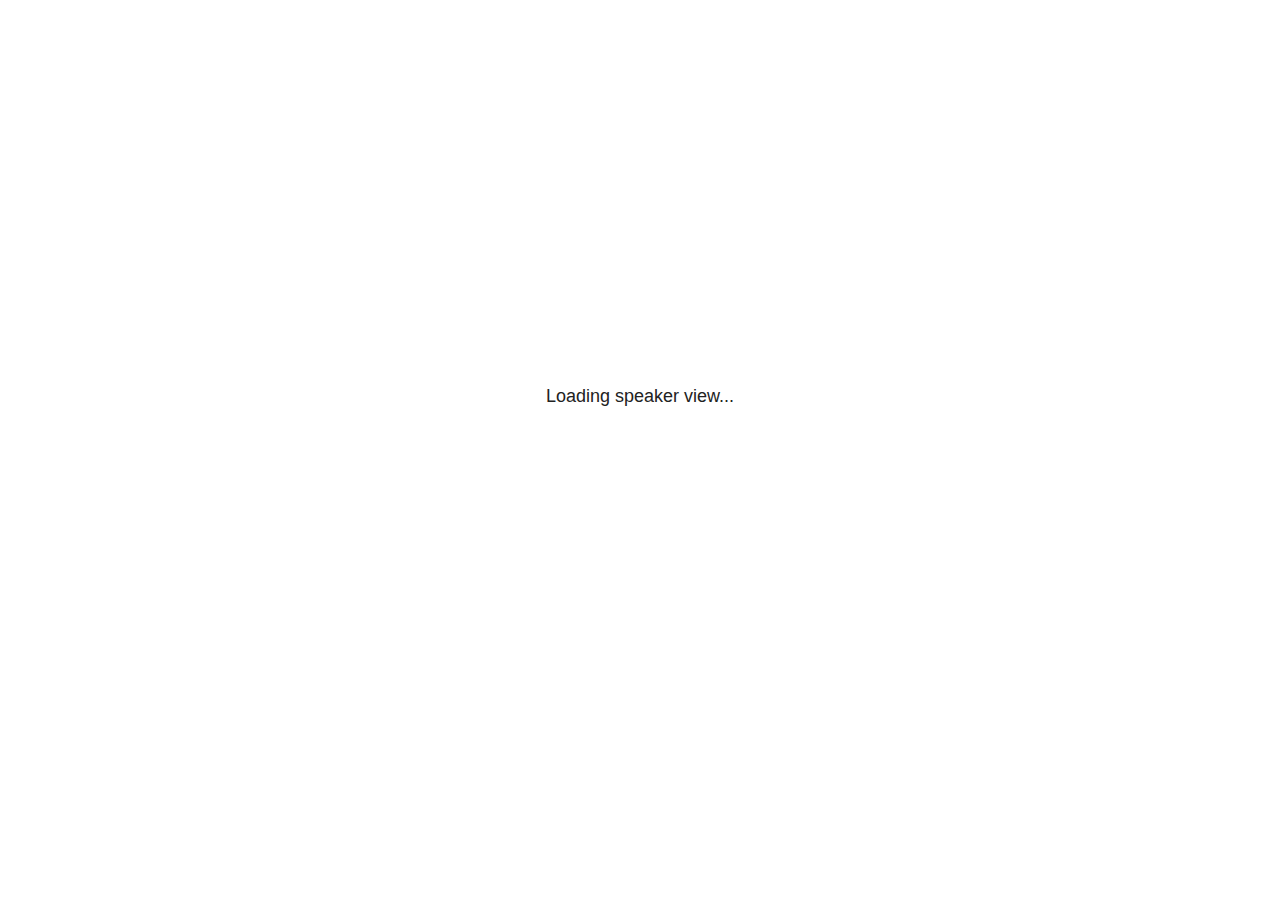
<file: Slides/plugin/notes/notes.html>
<!doctype html>
<html lang="en">
	<head>
		<meta charset="utf-8">

		<title>reveal.js - Slide Notes</title>

		<style>
			body {
				font-family: Helvetica;
				font-size: 18px;
			}

			#current-slide,
			#upcoming-slide,
			#speaker-controls {
				padding: 6px;
				box-sizing: border-box;
				-moz-box-sizing: border-box;
			}

			#current-slide iframe,
			#upcoming-slide iframe {
				width: 100%;
				height: 100%;
				border: 1px solid #ddd;
			}

			#current-slide .label,
			#upcoming-slide .label {
				position: absolute;
				top: 10px;
				left: 10px;
				z-index: 2;
			}

			#connection-status {
				position: absolute;
				top: 0;
				left: 0;
				width: 100%;
				height: 100%;
				z-index: 20;
				padding: 30% 20% 20% 20%;
				font-size: 18px;
				color: #222;
				background: #fff;
				text-align: center;
				box-sizing: border-box;
				line-height: 1.4;
			}

			.overlay-element {
				height: 34px;
				line-height: 34px;
				padding: 0 10px;
				text-shadow: none;
				background: rgba( 220, 220, 220, 0.8 );
				color: #222;
				font-size: 14px;
			}

			.overlay-element.interactive:hover {
				background: rgba( 220, 220, 220, 1 );
			}

			#current-slide {
				position: absolute;
				width: 60%;
				height: 100%;
				top: 0;
				left: 0;
				padding-right: 0;
			}

			#upcoming-slide {
				position: absolute;
				width: 40%;
				height: 40%;
				right: 0;
				top: 0;
			}

			/* Speaker controls */
			#speaker-controls {
				position: absolute;
				top: 40%;
				right: 0;
				width: 40%;
				height: 60%;
				overflow: auto;
				font-size: 18px;
			}

				.speaker-controls-time.hidden,
				.speaker-controls-notes.hidden {
					display: none;
				}

				.speaker-controls-time .label,
				.speaker-controls-pace .label,
				.speaker-controls-notes .label {
					text-transform: uppercase;
					font-weight: normal;
					font-size: 0.66em;
					color: #666;
					margin: 0;
				}

				.speaker-controls-time, .speaker-controls-pace {
					border-bottom: 1px solid rgba( 200, 200, 200, 0.5 );
					margin-bottom: 10px;
					padding: 10px 16px;
					padding-bottom: 20px;
					cursor: pointer;
				}

				.speaker-controls-time .reset-button {
					opacity: 0;
					float: right;
					color: #666;
					text-decoration: none;
				}
				.speaker-controls-time:hover .reset-button {
					opacity: 1;
				}

				.speaker-controls-time .timer,
				.speaker-controls-time .clock {
					width: 50%;
				}

				.speaker-controls-time .timer,
				.speaker-controls-time .clock,
				.speaker-controls-time .pacing .hours-value,
				.speaker-controls-time .pacing .minutes-value,
				.speaker-controls-time .pacing .seconds-value {
					font-size: 1.9em;
				}

				.speaker-controls-time .timer {
					float: left;
				}

				.speaker-controls-time .clock {
					float: right;
					text-align: right;
				}

				.speaker-controls-time span.mute {
					opacity: 0.3;
				}

				.speaker-controls-time .pacing-title {
					margin-top: 5px;
				}

				.speaker-controls-time .pacing.ahead {
					color: blue;
				}

				.speaker-controls-time .pacing.on-track {
					color: green;
				}

				.speaker-controls-time .pacing.behind {
					color: red;
				}

				.speaker-controls-notes {
					padding: 10px 16px;
				}

				.speaker-controls-notes .value {
					margin-top: 5px;
					line-height: 1.4;
					font-size: 1.2em;
				}

			/* Layout selector */
			#speaker-layout {
				position: absolute;
				top: 10px;
				right: 10px;
				color: #222;
				z-index: 10;
			}
				#speaker-layout select {
					position: absolute;
					width: 100%;
					height: 100%;
					top: 0;
					left: 0;
					border: 0;
					box-shadow: 0;
					cursor: pointer;
					opacity: 0;

					font-size: 1em;
					background-color: transparent;

					-moz-appearance: none;
					-webkit-appearance: none;
					-webkit-tap-highlight-color: rgba(0, 0, 0, 0);
				}

				#speaker-layout select:focus {
					outline: none;
					box-shadow: none;
				}

			.clear {
				clear: both;
			}

			/* Speaker layout: Wide */
			body[data-speaker-layout="wide"] #current-slide,
			body[data-speaker-layout="wide"] #upcoming-slide {
				width: 50%;
				height: 45%;
				padding: 6px;
			}

			body[data-speaker-layout="wide"] #current-slide {
				top: 0;
				left: 0;
			}

			body[data-speaker-layout="wide"] #upcoming-slide {
				top: 0;
				left: 50%;
			}

			body[data-speaker-layout="wide"] #speaker-controls {
				top: 45%;
				left: 0;
				width: 100%;
				height: 50%;
				font-size: 1.25em;
			}

			/* Speaker layout: Tall */
			body[data-speaker-layout="tall"] #current-slide,
			body[data-speaker-layout="tall"] #upcoming-slide {
				width: 45%;
				height: 50%;
				padding: 6px;
			}

			body[data-speaker-layout="tall"] #current-slide {
				top: 0;
				left: 0;
			}

			body[data-speaker-layout="tall"] #upcoming-slide {
				top: 50%;
				left: 0;
			}

			body[data-speaker-layout="tall"] #speaker-controls {
				padding-top: 40px;
				top: 0;
				left: 45%;
				width: 55%;
				height: 100%;
				font-size: 1.25em;
			}

			/* Speaker layout: Notes only */
			body[data-speaker-layout="notes-only"] #current-slide,
			body[data-speaker-layout="notes-only"] #upcoming-slide {
				display: none;
			}

			body[data-speaker-layout="notes-only"] #speaker-controls {
				padding-top: 40px;
				top: 0;
				left: 0;
				width: 100%;
				height: 100%;
				font-size: 1.25em;
			}

			@media screen and (max-width: 1080px) {
				body[data-speaker-layout="default"] #speaker-controls {
					font-size: 16px;
				}
			}

			@media screen and (max-width: 900px) {
				body[data-speaker-layout="default"] #speaker-controls {
					font-size: 14px;
				}
			}

			@media screen and (max-width: 800px) {
				body[data-speaker-layout="default"] #speaker-controls {
					font-size: 12px;
				}
			}

		</style>
	</head>

	<body>

		<div id="connection-status">Loading speaker view...</div>

		<div id="current-slide"></div>
		<div id="upcoming-slide"><span class="overlay-element label">Upcoming</span></div>
		<div id="speaker-controls">
			<div class="speaker-controls-time">
				<h4 class="label">Time <span class="reset-button">Click to Reset</span></h4>
				<div class="clock">
					<span class="clock-value">0:00 AM</span>
				</div>
				<div class="timer">
					<span class="hours-value">00</span><span class="minutes-value">:00</span><span class="seconds-value">:00</span>
				</div>
				<div class="clear"></div>

				<h4 class="label pacing-title" style="display: none">Pacing – Time to finish current slide</h4>
				<div class="pacing" style="display: none">
					<span class="hours-value">00</span><span class="minutes-value">:00</span><span class="seconds-value">:00</span>
				</div>
			</div>

			<div class="speaker-controls-notes hidden">
				<h4 class="label">Notes</h4>
				<div class="value"></div>
			</div>
		</div>
		<div id="speaker-layout" class="overlay-element interactive">
			<span class="speaker-layout-label"></span>
			<select class="speaker-layout-dropdown"></select>
		</div>

		<script src="../../plugin/markdown/marked.js"></script>
		<script>

			(function() {

				var notes,
					notesValue,
					currentState,
					currentSlide,
					upcomingSlide,
					layoutLabel,
					layoutDropdown,
					pendingCalls = {},
					lastRevealApiCallId = 0,
					connected = false;

				var SPEAKER_LAYOUTS = {
					'default': 'Default',
					'wide': 'Wide',
					'tall': 'Tall',
					'notes-only': 'Notes only'
				};

				setupLayout();

				var connectionStatus = document.querySelector( '#connection-status' );
				var connectionTimeout = setTimeout( function() {
					connectionStatus.innerHTML = 'Error connecting to main window.<br>Please try closing and reopening the speaker view.';
				}, 5000 );

				window.addEventListener( 'message', function( event ) {

					clearTimeout( connectionTimeout );
					connectionStatus.style.display = 'none';

					var data = JSON.parse( event.data );

					// The overview mode is only useful to the reveal.js instance
					// where navigation occurs so we don't sync it
					if( data.state ) delete data.state.overview;

					// Messages sent by the notes plugin inside of the main window
					if( data && data.namespace === 'reveal-notes' ) {
						if( data.type === 'connect' ) {
							handleConnectMessage( data );
						}
						else if( data.type === 'state' ) {
							handleStateMessage( data );
						}
						else if( data.type === 'return' ) {
							pendingCalls[data.callId](data.result);
							delete pendingCalls[data.callId];
						}
					}
					// Messages sent by the reveal.js inside of the current slide preview
					else if( data && data.namespace === 'reveal' ) {
						if( /ready/.test( data.eventName ) ) {
							// Send a message back to notify that the handshake is complete
							window.opener.postMessage( JSON.stringify({ namespace: 'reveal-notes', type: 'connected'} ), '*' );
						}
						else if( /slidechanged|fragmentshown|fragmenthidden|paused|resumed/.test( data.eventName ) && currentState !== JSON.stringify( data.state ) ) {

							window.opener.postMessage( JSON.stringify({ method: 'setState', args: [ data.state ]} ), '*' );

						}
					}

				} );

				/**
				 * Asynchronously calls the Reveal.js API of the main frame.
				 */
				function callRevealApi( methodName, methodArguments, callback ) {

					var callId = ++lastRevealApiCallId;
					pendingCalls[callId] = callback;
					window.opener.postMessage( JSON.stringify( {
						namespace: 'reveal-notes',
						type: 'call',
						callId: callId,
						methodName: methodName,
						arguments: methodArguments
					} ), '*' );

				}

				/**
				 * Called when the main window is trying to establish a
				 * connection.
				 */
				function handleConnectMessage( data ) {

					if( connected === false ) {
						connected = true;

						setupIframes( data );
						setupKeyboard();
						setupNotes();
						setupTimer();
					}

				}

				/**
				 * Called when the main window sends an updated state.
				 */
				function handleStateMessage( data ) {

					// Store the most recently set state to avoid circular loops
					// applying the same state
					currentState = JSON.stringify( data.state );

					// No need for updating the notes in case of fragment changes
					if ( data.notes ) {
						notes.classList.remove( 'hidden' );
						notesValue.style.whiteSpace = data.whitespace;
						if( data.markdown ) {
							notesValue.innerHTML = marked( data.notes );
						}
						else {
							notesValue.innerHTML = data.notes;
						}
					}
					else {
						notes.classList.add( 'hidden' );
					}

					// Update the note slides
					currentSlide.contentWindow.postMessage( JSON.stringify({ method: 'setState', args: [ data.state ] }), '*' );
					upcomingSlide.contentWindow.postMessage( JSON.stringify({ method: 'setState', args: [ data.state ] }), '*' );
					upcomingSlide.contentWindow.postMessage( JSON.stringify({ method: 'next' }), '*' );

				}

				// Limit to max one state update per X ms
				handleStateMessage = debounce( handleStateMessage, 200 );

				/**
				 * Forward keyboard events to the current slide window.
				 * This enables keyboard events to work even if focus
				 * isn't set on the current slide iframe.
				 *
				 * Block F5 default handling, it reloads and disconnects
				 * the speaker notes window.
				 */
				function setupKeyboard() {

					document.addEventListener( 'keydown', function( event ) {
						if( event.keyCode === 116 || ( event.metaKey && event.keyCode === 82 ) ) {
							event.preventDefault();
							return false;
						}
						currentSlide.contentWindow.postMessage( JSON.stringify({ method: 'triggerKey', args: [ event.keyCode ] }), '*' );
					} );

				}

				/**
				 * Creates the preview iframes.
				 */
				function setupIframes( data ) {

					var params = [
						'receiver',
						'progress=false',
						'history=false',
						'transition=none',
						'autoSlide=0',
						'backgroundTransition=none'
					].join( '&' );

					var urlSeparator = /\?/.test(data.url) ? '&' : '?';
					var hash = '#/' + data.state.indexh + '/' + data.state.indexv;
					var currentURL = data.url + urlSeparator + params + '&postMessageEvents=true' + hash;
					var upcomingURL = data.url + urlSeparator + params + '&controls=false' + hash;

					currentSlide = document.createElement( 'iframe' );
					currentSlide.setAttribute( 'width', 1280 );
					currentSlide.setAttribute( 'height', 1024 );
					currentSlide.setAttribute( 'src', currentURL );
					document.querySelector( '#current-slide' ).appendChild( currentSlide );

					upcomingSlide = document.createElement( 'iframe' );
					upcomingSlide.setAttribute( 'width', 640 );
					upcomingSlide.setAttribute( 'height', 512 );
					upcomingSlide.setAttribute( 'src', upcomingURL );
					document.querySelector( '#upcoming-slide' ).appendChild( upcomingSlide );

				}

				/**
				 * Setup the notes UI.
				 */
				function setupNotes() {

					notes = document.querySelector( '.speaker-controls-notes' );
					notesValue = document.querySelector( '.speaker-controls-notes .value' );

				}

				function getTimings( callback ) {

					callRevealApi( 'getSlidesAttributes', [], function ( slideAttributes ) {
						callRevealApi( 'getConfig', [], function ( config ) {
							var defaultTiming = config.defaultTiming;
							if (defaultTiming == null) {
								callback(null);
								return;
							}

							var timings = [];
							for ( var i in slideAttributes ) {
								var slide = slideAttributes[ i ];
								var timing = defaultTiming;
								if( slide.hasOwnProperty( 'data-timing' )) {
									var t = slide[ 'data-timing' ];
									timing = parseInt(t);
									if( isNaN(timing) ) {
										console.warn("Could not parse timing '" + t + "' of slide " + i + "; using default of " + defaultTiming);
										timing = defaultTiming;
									}
								}
								timings.push(timing);
							}

							callback( timings );
						} );
					} );

				}

				/**
				 * Return the number of seconds allocated for presenting
				 * all slides up to and including this one.
				 */
				function getTimeAllocated( timings, callback ) {

					callRevealApi( 'getSlidePastCount', [], function ( currentSlide ) {
						var allocated = 0;
						for (var i in timings.slice(0, currentSlide + 1)) {
							allocated += timings[i];
						}
						callback( allocated );
					} );

				}

				/**
				 * Create the timer and clock and start updating them
				 * at an interval.
				 */
				function setupTimer() {

					var start = new Date(),
					timeEl = document.querySelector( '.speaker-controls-time' ),
					clockEl = timeEl.querySelector( '.clock-value' ),
					hoursEl = timeEl.querySelector( '.hours-value' ),
					minutesEl = timeEl.querySelector( '.minutes-value' ),
					secondsEl = timeEl.querySelector( '.seconds-value' ),
					pacingTitleEl = timeEl.querySelector( '.pacing-title' ),
					pacingEl = timeEl.querySelector( '.pacing' ),
					pacingHoursEl = pacingEl.querySelector( '.hours-value' ),
					pacingMinutesEl = pacingEl.querySelector( '.minutes-value' ),
					pacingSecondsEl = pacingEl.querySelector( '.seconds-value' );

					var timings = null;
					getTimings( function ( _timings ) {

						timings = _timings;
						if (_timings !== null) {
							pacingTitleEl.style.removeProperty('display');
							pacingEl.style.removeProperty('display');
						}

						// Update once directly
						_updateTimer();

						// Then update every second
						setInterval( _updateTimer, 1000 );

					} );


					function _resetTimer() {

						if (timings == null) {
							start = new Date();
							_updateTimer();
						}
						else {
							// Reset timer to beginning of current slide
							getTimeAllocated( timings, function ( slideEndTimingSeconds ) {
								var slideEndTiming = slideEndTimingSeconds * 1000;
								callRevealApi( 'getSlidePastCount', [], function ( currentSlide ) {
									var currentSlideTiming = timings[currentSlide] * 1000;
									var previousSlidesTiming = slideEndTiming - currentSlideTiming;
									var now = new Date();
									start = new Date(now.getTime() - previousSlidesTiming);
									_updateTimer();
								} );
							} );
						}

					}

					timeEl.addEventListener( 'click', function() {
						_resetTimer();
						return false;
					} );

					function _displayTime( hrEl, minEl, secEl, time) {

						var sign = Math.sign(time) == -1 ? "-" : "";
						time = Math.abs(Math.round(time / 1000));
						var seconds = time % 60;
						var minutes = Math.floor( time / 60 ) % 60 ;
						var hours = Math.floor( time / ( 60 * 60 )) ;
						hrEl.innerHTML = sign + zeroPadInteger( hours );
						if (hours == 0) {
							hrEl.classList.add( 'mute' );
						}
						else {
							hrEl.classList.remove( 'mute' );
						}
						minEl.innerHTML = ':' + zeroPadInteger( minutes );
						if (hours == 0 && minutes == 0) {
							minEl.classList.add( 'mute' );
						}
						else {
							minEl.classList.remove( 'mute' );
						}
						secEl.innerHTML = ':' + zeroPadInteger( seconds );
					}

					function _updateTimer() {

						var diff, hours, minutes, seconds,
						now = new Date();

						diff = now.getTime() - start.getTime();

						clockEl.innerHTML = now.toLocaleTimeString( 'en-US', { hour12: true, hour: '2-digit', minute:'2-digit' } );
						_displayTime( hoursEl, minutesEl, secondsEl, diff );
						if (timings !== null) {
							_updatePacing(diff);
						}

					}

					function _updatePacing(diff) {

						getTimeAllocated( timings, function ( slideEndTimingSeconds ) {
							var slideEndTiming = slideEndTimingSeconds * 1000;

							callRevealApi( 'getSlidePastCount', [], function ( currentSlide ) {
								var currentSlideTiming = timings[currentSlide] * 1000;
								var timeLeftCurrentSlide = slideEndTiming - diff;
								if (timeLeftCurrentSlide < 0) {
									pacingEl.className = 'pacing behind';
								}
								else if (timeLeftCurrentSlide < currentSlideTiming) {
									pacingEl.className = 'pacing on-track';
								}
								else {
									pacingEl.className = 'pacing ahead';
								}
								_displayTime( pacingHoursEl, pacingMinutesEl, pacingSecondsEl, timeLeftCurrentSlide );
							} );
						} );
					}

				}

				/**
				 * Sets up the speaker view layout and layout selector.
				 */
				function setupLayout() {

					layoutDropdown = document.querySelector( '.speaker-layout-dropdown' );
					layoutLabel = document.querySelector( '.speaker-layout-label' );

					// Render the list of available layouts
					for( var id in SPEAKER_LAYOUTS ) {
						var option = document.createElement( 'option' );
						option.setAttribute( 'value', id );
						option.textContent = SPEAKER_LAYOUTS[ id ];
						layoutDropdown.appendChild( option );
					}

					// Monitor the dropdown for changes
					layoutDropdown.addEventListener( 'change', function( event ) {

						setLayout( layoutDropdown.value );

					}, false );

					// Restore any currently persisted layout
					setLayout( getLayout() );

				}

				/**
				 * Sets a new speaker view layout. The layout is persisted
				 * in local storage.
				 */
				function setLayout( value ) {

					var title = SPEAKER_LAYOUTS[ value ];

					layoutLabel.innerHTML = 'Layout' + ( title ? ( ': ' + title ) : '' );
					layoutDropdown.value = value;

					document.body.setAttribute( 'data-speaker-layout', value );

					// Persist locally
					if( supportsLocalStorage() ) {
						window.localStorage.setItem( 'reveal-speaker-layout', value );
					}

				}

				/**
				 * Returns the ID of the most recently set speaker layout
				 * or our default layout if none has been set.
				 */
				function getLayout() {

					if( supportsLocalStorage() ) {
						var layout = window.localStorage.getItem( 'reveal-speaker-layout' );
						if( layout ) {
							return layout;
						}
					}

					// Default to the first record in the layouts hash
					for( var id in SPEAKER_LAYOUTS ) {
						return id;
					}

				}

				function supportsLocalStorage() {

					try {
						localStorage.setItem('test', 'test');
						localStorage.removeItem('test');
						return true;
					}
					catch( e ) {
						return false;
					}

				}

				function zeroPadInteger( num ) {

					var str = '00' + parseInt( num );
					return str.substring( str.length - 2 );

				}

				/**
				 * Limits the frequency at which a function can be called.
				 */
				function debounce( fn, ms ) {

					var lastTime = 0,
						timeout;

					return function() {

						var args = arguments;
						var context = this;

						clearTimeout( timeout );

						var timeSinceLastCall = Date.now() - lastTime;
						if( timeSinceLastCall > ms ) {
							fn.apply( context, args );
							lastTime = Date.now();
						}
						else {
							timeout = setTimeout( function() {
								fn.apply( context, args );
								lastTime = Date.now();
							}, ms - timeSinceLastCall );
						}

					}

				}

			})();

		</script>
	</body>
</html>
</file>
